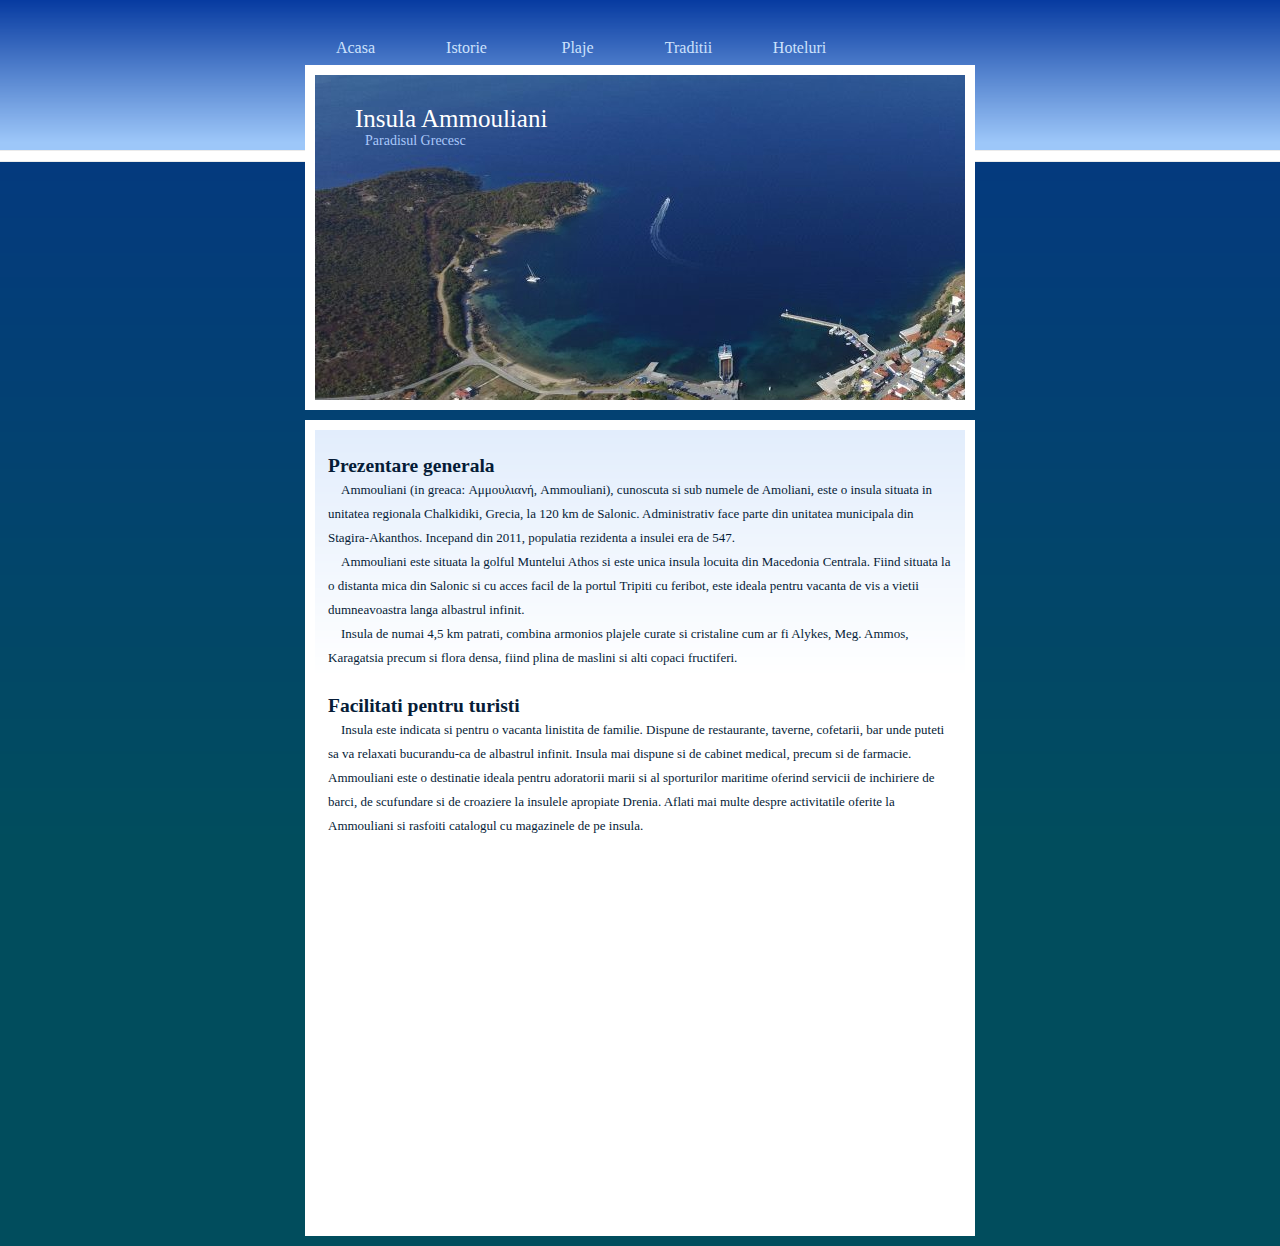
<file: My html/index.html>
<html>
	<head>
		<meta http-equiv="Content-Type" content="text/html; charset=utf-8" />
		<link rel="stylesheet" type="text/css" href="style.css" />
		<title>Insula Ammouliani</title>
		</head>

		<body>
			<div id="page">
              <div class="topNaviagationLink"><a href="index.html">Acasa</a></div>
              <div class="topNaviagationLink"><a href="istorie.html">Istorie</a></div>
              <div class="topNaviagationLink"><a href="plaje.html">Plaje</a></div>
              <div class="topNaviagationLink"><a href="traditii.html">Traditii</a></div>
              <div class="topNaviagationLink"><a href="hoteluri.html">Hoteluri</a></div>
            </div>
            <div id="mainPicture">
            	<div class="picture">
            		<div id="headerTitle">Insula Ammouliani</div>
            			 <div id="headerSubtext">Paradisul Grecesc</div>
            	</div>
            </div>
            <div class="contentBox">
            <div class="innerBox">
            <div class="contentText">
            <br><h2> Prezentare generala</h2>
            	<p>&emsp;Ammouliani (in greaca: Αμμουλιανή, Ammouliani), cunoscuta si sub numele de Amoliani, este o insula situata in unitatea regionala Chalkidiki, Grecia, la 120 km de Salonic. Administrativ face parte din unitatea municipala din Stagira-Akanthos. Incepand din 2011, populatia rezidenta a insulei era de 547.
            	</p>
            	<p>&emsp;Ammouliani este situata la golful Muntelui Athos si este unica insula locuita din Macedonia Centrala. Fiind situata la o distanta mica din Salonic si cu acces facil de la portul Tripiti cu feribot, este ideala pentru vacanta de vis a vietii dumneavoastra langa albastrul infinit.<br>&emsp;Insula de numai 4,5 km patrati, combina armonios plajele curate si cristaline cum ar fi Alykes, Meg. Ammos, Karagatsia precum si flora densa, fiind plina de maslini si alti copaci fructiferi.</p> <br>
            <h2>Facilitati pentru turisti</h2>
            	<p>&emsp;Insula este indicata si pentru o vacanta linistita de familie. Dispune de restaurante, taverne, cofetarii, bar unde puteti sa va relaxati bucurandu-ca de albastrul infinit. Insula mai dispune si de cabinet medical, precum si de farmacie. Ammouliani este o destinatie ideala pentru adoratorii marii si al sporturilor maritime oferind servicii de inchiriere de barci, de scufundare si de croaziere la insulele apropiate Drenia. Aflati mai multe despre activitatile oferite la Ammouliani si rasfoiti catalogul cu magazinele de pe insula.</p><br><br>
			<div class="mapouter"><div class="gmap_canvas"><iframe width="630" height="325" id="gmap_canvas" src="https://maps.google.com/maps?q=Ammouliani&t=&z=9&ie=UTF8&iwloc=&output=embed" frameborder="0" scrolling="no" marginheight="0" marginwidth="0"></iframe><a href="https://putlocker-is.org">putlocker</a><br><style>.mapouter{position:relative;text-align:center;height:325px;width:630px;}</style><a href="https://www.embedgooglemap.net">embed responsive google map</a><style>.gmap_canvas {overflow:hidden;background:none!important;height:325px;width:630px;}</style></div></div>
			</div></div></div>
		</section>
    </div>
</body>
</html>
</file>
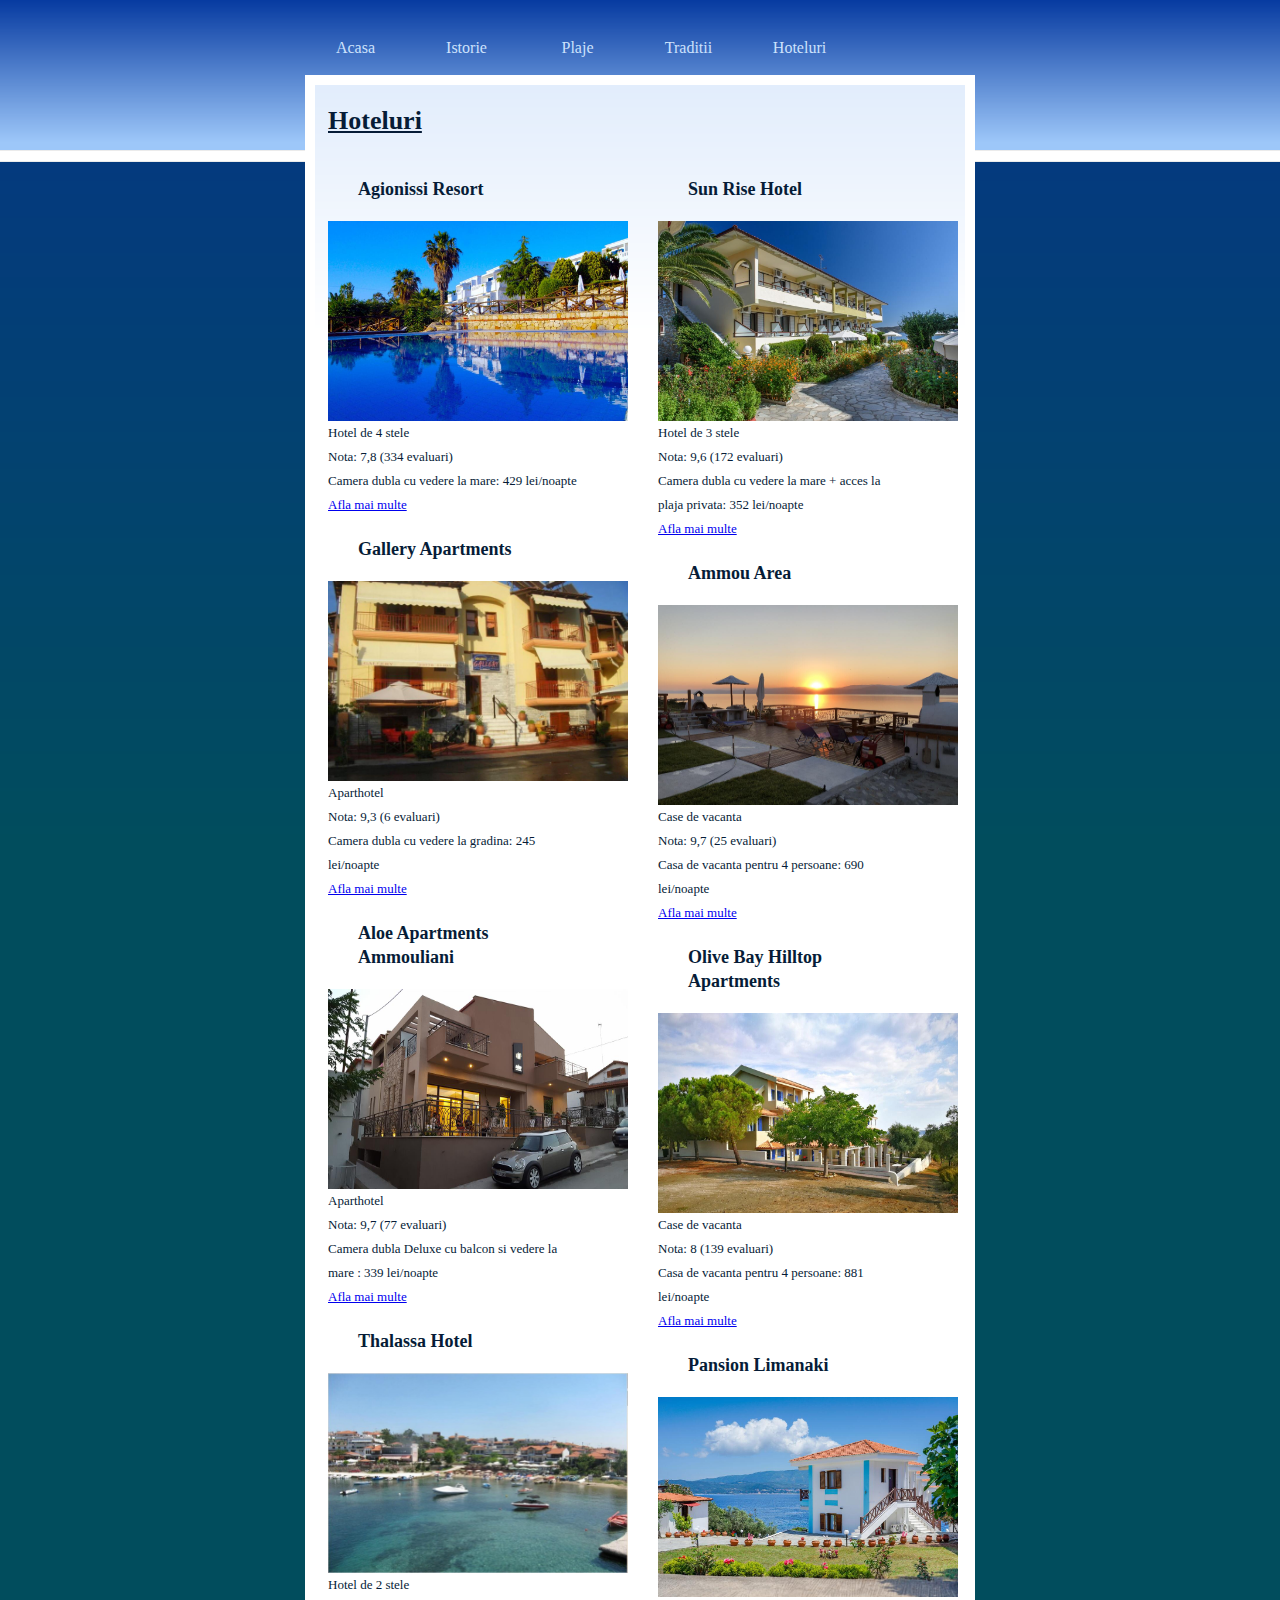
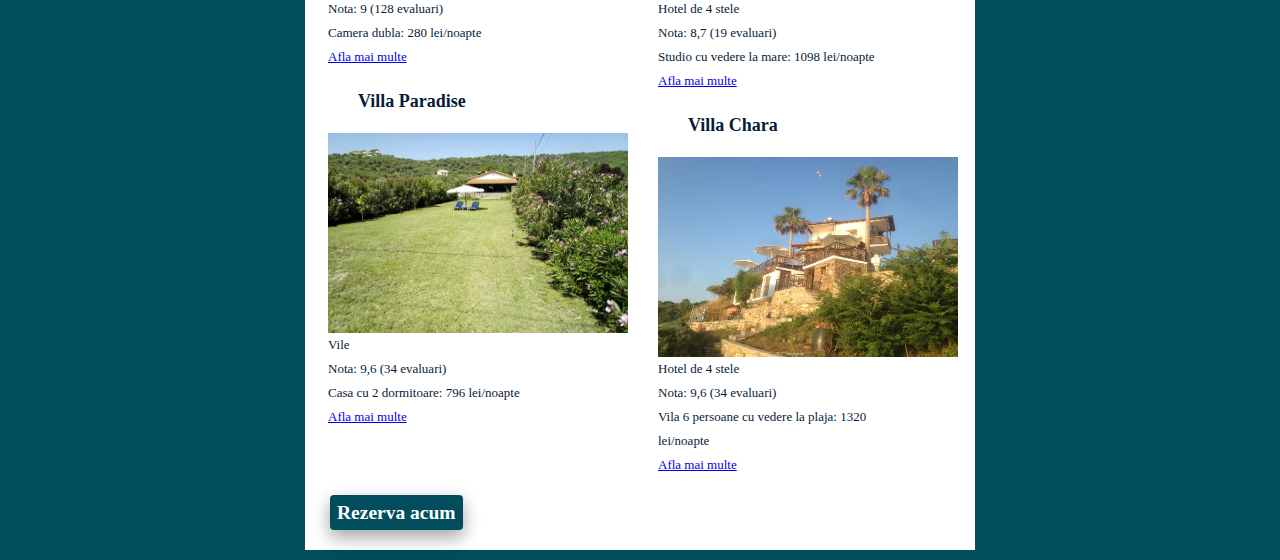
<file: My html/hoteluri.html>
<html>
	<head>
		<meta http-equiv="Content-Type" content="text/html; charset=utf-8" />
		<link rel="stylesheet" type="text/css" href="style.css" />
		<title>Insula Ammouliani</title>
	</head>

	<body>
			<div id="page">
              <div class="topNaviagationLink"><a href="index.html">Acasa</a></div>
              <div class="topNaviagationLink"><a href="istorie.html">Istorie</a></div>
              <div class="topNaviagationLink"><a href="plaje.html">Plaje</a></div>
              <div class="topNaviagationLink"><a href="traditii.html">Traditii</a></div>
              <div class="topNaviagationLink"><a href="hoteluri.html">Hoteluri</a></div>
            </div>
            <div class="contentBox">
            <div class="innerBox">
            <div class="contentText">
            
            <br><h1><u>Hoteluri</u></h1><br>
            <div id="featured-content">
            <div id="column1">
                 <h2>Agionissi Resort</h2>
                 <p><img src="AgionissiResort.jpg" width="300" height="200" alt="" /></p>
                 <p>Hotel de 4 stele<br>Nota: 7,8 (334 evaluari)<br>Camera dubla cu vedere la mare: 429 lei/noapte</p>
                 <p class="button"><a href="https://www.booking.com/hotel/gr/agionissi-resort.ro.html?aid=376393;label=bookings-name-d2AakcaZh5VCmomr9TOSVAS438094247978%3Apl%3Ata%3Ap1%3Ap22.563.000%3Aac%3Aap%3Aneg%3Afi%3Atikwd-65526620%3Alp1011833%3Ali%3Adec%3Adm%3Appccp%3DUmFuZG9tSVYkc2RlIyh9YcpDr58xwogAJgpBCuFL5yA;sid=97928f162668410c116c4bb5059a26d6;all_sr_blocks=9602210_295351491_0_41_0;checkin=2021-06-19;checkout=2021-06-20;dest_id=-813885;dest_type=city;dist=0;from_beach_key_ufi_sr=1;group_adults=2;group_children=0;hapos=1;highlighted_blocks=9602210_295351491_0_41_0;hpos=1;no_rooms=1;room1=A%2CA;sb_price_type=total;sr_order=popularity;sr_pri_blocks=9602210_295351491_0_41_0__9100;srepoch=1618736927;srpvid=81d7404f8f82005d;type=total;ucfs=1&#hotelTmpl">Afla mai multe</a></p>
             </div>
             <div id="column2">
                 <h2>Sun Rise Hotel</h2>
                 <p><img src="SunRiseHotel.jpg" width="300" height="200" alt="" /></p>
                 <p>Hotel de 3 stele<br>Nota: 9,6 (172 evaluari)<br>Camera dubla cu vedere la mare + acces la plaja privata: 352 lei/noapte</p>
                 <p class="button"><a href="https://www.booking.com/hotel/gr/sun-rise-issiiiiiiiiips.ro.html?aid=319855;label=sun-rise-issiiiiiiiiips-eQ5PtluFsD5GBEJeFqlxDAS267199011491%3Apl%3Ata%3Ap1%3Ap2%3Aac%3Aap%3Aneg%3Afi%3Atiaud-1110454565467%3Akwd-42229713372%3Alp1011833%3Ali%3Adec%3Adm%3Appccp%3DUmFuZG9tSVYkc2RlIyh9YTiRJUvwM0AZLe42zm-29mc;sid=97928f162668410c116c4bb5059a26d6;">Afla mai multe</a></p>
             </div>
             <div id="column1">
                 <h2>Gallery Apartments</h2>
                 <p><img src="GalleryApartments.jpg" width="300" height="200" alt="" /></p>
                 <p>Aparthotel<br>Nota: 9,3 (6 evaluari)<br>Camera dubla cu vedere la gradina: 245 lei/noapte</p>
                 <p class="button"><a href="https://www.booking.com/hotel/gr/gallery-ammouliani.ro.html?aid=356980;label=gog235jc-1DCAsoXEISZ2FsbGVyeS1hbW1vdWxpYW5pSDNYA2jAAYgBAZgBILgBF8gBDNgBA-gBAYgCAagCA7gCh4PwgwbAAgHSAiQ4ZDMwOTA0Yi05MmNiLTQzOTEtOWMzNy00M2MzNGMyN2UyYWTYAgTgAgE;sid=97928f162668410c116c4bb5059a26d6;dist=0&group_adults=2&group_children=0&keep_landing=1&no_rooms=1&sb_price_type=total&type=total&">Afla mai multe</a></p>
             </div>
             <div id="column2">
                 <h2>Ammou Area</h2>
                 <p><img src="AmmouArea.jpg" width="300" height="200" alt="" /></p>
                 <p>Case de vacanta<br>Nota: 9,7 (25 evaluari)<br>Casa de vacanta pentru 4 persoane: 690 lei/noapte</p>
                 <p class="button"><a href="https://www.booking.com/hotel/gr/ammou-area.ro.html?aid=376393;label=bookings-name-d2AakcaZh5VCmomr9TOSVAS438094247978%3Apl%3Ata%3Ap1%3Ap22.563.000%3Aac%3Aap%3Aneg%3Afi%3Atikwd-65526620%3Alp1011833%3Ali%3Adec%3Adm%3Appccp%3DUmFuZG9tSVYkc2RlIyh9YcpDr58xwogAJgpBCuFL5yA;sid=97928f162668410c116c4bb5059a26d6;dest_id=2823;dest_type=region;dist=0;group_adults=2;group_children=0;hapos=5;hpos=5;no_rooms=1;room1=A%2CA;sb_price_type=total;sr_order=popularity;srepoch=1618735447;srpvid=b3d43d6b94330064;type=total;ucfs=1&#hotelTmpl">Afla mai multe</a></p>
             </div>
             <div id="column1">
                 <h2>Aloe Apartments Ammouliani</h2>
                 <p><img src="AloeApartments.jpg" width="300" height="200" alt="" /></p>
                 <p>Aparthotel<br>Nota: 9,7 (77 evaluari)<br>Camera dubla Deluxe cu balcon si vedere la mare : 339 lei/noapte</p>
                 <p class="button"><a href="https://www.booking.com/hotel/gr/aloe-amoliani.ro.html?aid=376393;label=bookings-name-d2AakcaZh5VCmomr9TOSVAS438094247978%3Apl%3Ata%3Ap1%3Ap22.563.000%3Aac%3Aap%3Aneg%3Afi%3Atikwd-65526620%3Alp1011833%3Ali%3Adec%3Adm%3Appccp%3DUmFuZG9tSVYkc2RlIyh9YcpDr58xwogAJgpBCuFL5yA;sid=97928f162668410c116c4bb5059a26d6;dest_id=2823;dest_type=region;dist=0;group_adults=2;group_children=0;hapos=6;hpos=6;no_rooms=1;room1=A%2CA;sb_price_type=total;sr_order=popularity;srepoch=1618735447;srpvid=b3d43d6b94330064;type=total;ucfs=1&#hotelTmpl">Afla mai multe</a></p>
             </div>
             <div id="column2">
                 <h2>Olive Bay Hilltop Apartments</h2>
                 <p><img src="OliveBay.jpg" width="300" height="200" alt="" /></p>
                 <p>Case de vacanta<br>Nota: 8 (139 evaluari)<br>Casa de vacanta pentru 4 persoane: 881 lei/noapte</p>
                 <p class="button"><a href="https://www.booking.com/hotel/gr/ammouliani-olive-bay-hilltop-apartments.ro.html?aid=376393;label=bookings-name-d2AakcaZh5VCmomr9TOSVAS438094247978%3Apl%3Ata%3Ap1%3Ap22.563.000%3Aac%3Aap%3Aneg%3Afi%3Atikwd-65526620%3Alp1011833%3Ali%3Adec%3Adm%3Appccp%3DUmFuZG9tSVYkc2RlIyh9YcpDr58xwogAJgpBCuFL5yA;sid=97928f162668410c116c4bb5059a26d6;dest_id=2823;dest_type=region;dist=0;group_adults=2;group_children=0;hapos=7;hpos=7;no_rooms=1;room1=A%2CA;sb_price_type=total;sr_order=popularity;srepoch=1618735447;srpvid=b3d43d6b94330064;type=total;ucfs=1&#hotelTmpl">Afla mai multe</a></p>
             </div>
             <div id="column1">
                 <h2>Thalassa Hotel</h2>
                 <p><img src="ThalassaHotel.jpg" width="300" height="200" alt="" /></p>
                 <p>Hotel de 2 stele<br>Nota: 9 (128 evaluari)<br>Camera dubla: 280 lei/noapte</p>
                 <p class="button"><a href="https://www.booking.com/hotel/gr/thalassa-amoliani.ro.html?aid=376393;label=bookings-name-d2AakcaZh5VCmomr9TOSVAS438094247978%3Apl%3Ata%3Ap1%3Ap22.563.000%3Aac%3Aap%3Aneg%3Afi%3Atikwd-65526620%3Alp1011833%3Ali%3Adec%3Adm%3Appccp%3DUmFuZG9tSVYkc2RlIyh9YcpDr58xwogAJgpBCuFL5yA;sid=97928f162668410c116c4bb5059a26d6;dest_id=2823;dest_type=region;dist=0;group_adults=2;group_children=0;hapos=1;hpos=1;no_rooms=1;room1=A%2CA;sb_price_type=total;sr_order=popularity;srepoch=1618735447;srpvid=b3d43d6b94330064;type=total;ucfs=1&#hotelTmpl">Afla mai multe</a></p>
             </div>
             <div id="column2">
                 <h2>Pansion Limanaki</h2>
                 <p><img src="PansionLimanaki.jpg" width="300" height="200" alt="" /></p>
                 <p>Hotel de 4 stele<br>Nota: 8,7 (19 evaluari)<br>Studio cu vedere la mare: 1098 lei/noapte</p>
                 <p class="button"><a href="https://www.booking.com/hotel/gr/pansion-limanaki.ro.html?aid=376393;label=bookings-name-d2AakcaZh5VCmomr9TOSVAS438094247978%3Apl%3Ata%3Ap1%3Ap22.563.000%3Aac%3Aap%3Aneg%3Afi%3Atikwd-65526620%3Alp1011833%3Ali%3Adec%3Adm%3Appccp%3DUmFuZG9tSVYkc2RlIyh9YcpDr58xwogAJgpBCuFL5yA;sid=97928f162668410c116c4bb5059a26d6;dest_id=2823;dest_type=region;dist=0;group_adults=2;group_children=0;hapos=9;hpos=9;no_rooms=1;room1=A%2CA;sb_price_type=total;sr_order=popularity;srepoch=1618735447;srpvid=b3d43d6b94330064;type=total;ucfs=1&#hotelTmpl">Afla mai multe</a></p>
             </div>
             <div id="column1">
                 <h2>Villa Paradise</h2>
                 <p><img src="VillaParadise.jpg" width="300" height="200" alt="" /></p>
                 <p>Vile<br>Nota: 9,6 (34 evaluari)<br>Casa cu 2 dormitoare: 796 lei/noapte</p>
                 <p class="button"><a href="https://www.booking.com/hotel/gr/paradise-ammouliane.ro.html?aid=376393;label=bookings-name-d2AakcaZh5VCmomr9TOSVAS438094247978%3Apl%3Ata%3Ap1%3Ap22.563.000%3Aac%3Aap%3Aneg%3Afi%3Atikwd-65526620%3Alp1011833%3Ali%3Adec%3Adm%3Appccp%3DUmFuZG9tSVYkc2RlIyh9YcpDr58xwogAJgpBCuFL5yA;sid=97928f162668410c116c4bb5059a26d6;dest_id=2823;dest_type=region;dist=0;group_adults=2;group_children=0;hapos=13;hpos=13;no_rooms=1;room1=A%2CA;sb_price_type=total;sr_order=popularity;srepoch=1618735447;srpvid=b3d43d6b94330064;type=total;ucfs=1&#hotelTmpl">Afla mai multe</a></p>
             </div>
              <div id="column2">
                 <h2>Villa Chara</h2>
                 <p><img src="VillaChara.jpg" width="300" height="200" alt="" /></p>
                 <p>Hotel de 4 stele<br>Nota: 9,6 (34 evaluari)<br>Vila 6 persoane cu vedere la plaja: 1320 lei/noapte</p>
                 <p class="button"><a href="https://www.booking.com/hotel/gr/villa-chara-amoliani.ro.html?aid=376393;label=bookings-name-d2AakcaZh5VCmomr9TOSVAS438094247978%3Apl%3Ata%3Ap1%3Ap22.563.000%3Aac%3Aap%3Aneg%3Afi%3Atikwd-65526620%3Alp1011833%3Ali%3Adec%3Adm%3Appccp%3DUmFuZG9tSVYkc2RlIyh9YcpDr58xwogAJgpBCuFL5yA;sid=97928f162668410c116c4bb5059a26d6;dest_id=2823;dest_type=region;dist=0;group_adults=2;group_children=0;hapos=8;hpos=8;no_rooms=1;room1=A%2CA;sb_price_type=total;sr_order=popularity;srepoch=1618735447;srpvid=b3d43d6b94330064;type=total;ucfs=1&#hotelTmpl">Afla mai multe</a></p>
             </div> 
            </div>
            <br><h2><a href="rezervari.html" class="button_redirect">Rezerva acum</a></h2>
            </div></div></div>
		</div>
    </body>
</html>
</file>
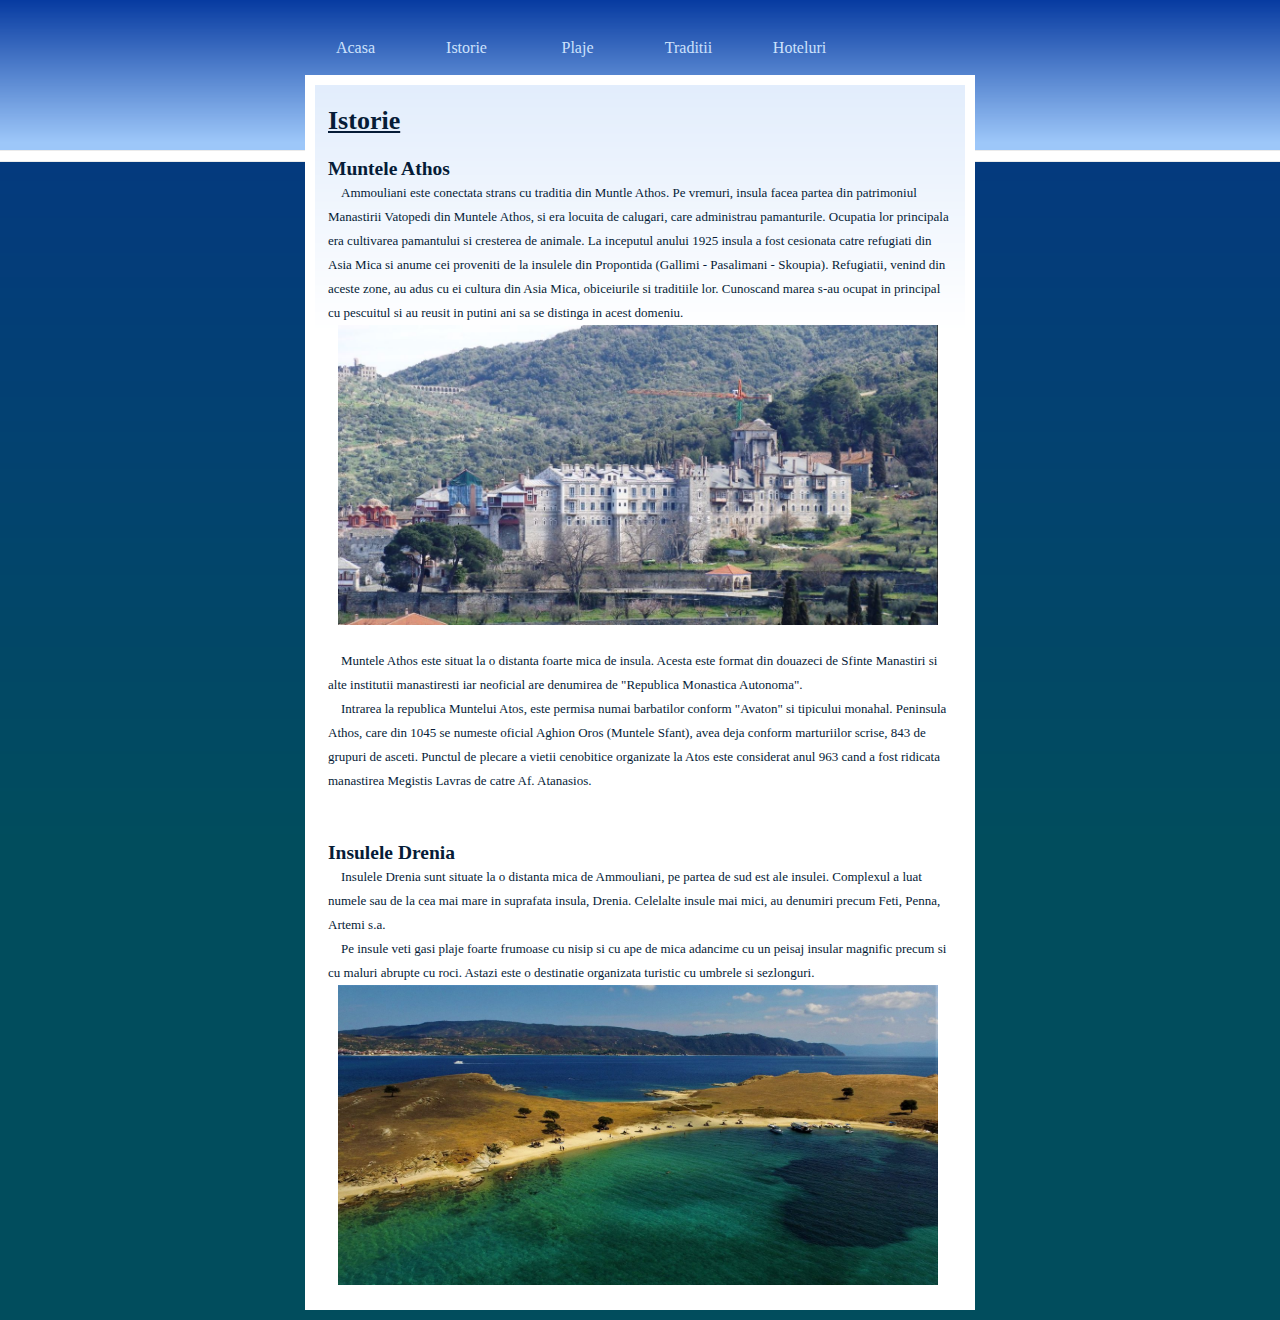
<file: My html/istorie.html>
<html>
	<head>
		<meta http-equiv="Content-Type" content="text/html; charset=utf-8" />
		<link rel="stylesheet" type="text/css" href="style.css" />
		<title>Insula Ammouliani</title>
	</head>

	<body>
			<div id="page">
              <div class="topNaviagationLink"><a href="index.html">Acasa</a></div>
              <div class="topNaviagationLink"><a href="istorie.html">Istorie</a></div>
              <div class="topNaviagationLink"><a href="plaje.html">Plaje</a></div>
              <div class="topNaviagationLink"><a href="traditii.html">Traditii</a></div>
              <div class="topNaviagationLink"><a href="hoteluri.html">Hoteluri</a></div>
            </div>
            <div class="contentBox">
            <div class="innerBox">
            <div class="contentText">
            <br><h1><u>Istorie</u></h1><br>
            <h2>Muntele Athos</h2>
            	<p>&emsp;Ammouliani este conectata strans cu traditia din Muntle Athos. Pe vremuri, insula facea partea din patrimoniul Manastirii Vatopedi din Muntele Athos, si era locuita de calugari, care administrau pamanturile. Ocupatia lor principala era cultivarea pamantului si cresterea de animale. La inceputul anului 1925 insula a fost cesionata catre refugiati din Asia Mica si anume cei proveniti de la insulele din Propontida (Gallimi - Pasalimani - Skoupia). Refugiatii, venind din aceste zone, au adus cu ei cultura din Asia Mica, obiceiurile si traditiile lor. Cunoscand marea s-au ocupat in principal cu pescuitul si au reusit in putini ani sa se distinga in acest domeniu.</p>
            	<img src="ManastireaVatopedu.jpg" alt="Manastirea Vatopedu" style="width:600px;height:300px;margin-left:10px;"><br><br>
            	<p>&emsp;Muntele Athos este situat la o distanta foarte mica de insula. Acesta este format din douazeci de Sfinte Manastiri si alte institutii manastiresti iar neoficial are denumirea de "Republica Monastica Autonoma".<br>&emsp;Intrarea la republica Muntelui Atos, este permisa numai barbatilor conform "Avaton" si tipicului monahal. Peninsula Athos, care din 1045 se numeste oficial Aghion Oros (Muntele Sfant), avea deja conform marturiilor scrise, 843 de grupuri de asceti. Punctul de plecare a vietii cenobitice organizate la Atos este considerat anul 963 cand a fost ridicata manastirea Megistis Lavras de catre Af. Atanasios.</p><br><br>
            <h2>Insulele Drenia</h2>
            	<p>&emsp;Insulele Drenia sunt situate la o distanta mica de Ammouliani, pe partea de sud est ale insulei. Complexul a luat numele sau de la cea mai mare in suprafata insula, Drenia. Celelalte insule mai mici, au denumiri precum Feti, Penna, Artemi s.a.<br>&emsp;Pe insule veti gasi plaje foarte frumoase cu nisip si cu ape de mica adancime cu un peisaj insular magnific precum si cu maluri abrupte cu roci. Astazi este o destinatie organizata turistic cu umbrele si sezlonguri.</p>
            	<img src="InsulaDrenia.jpg" alt="Insula Drenia" style="width:600px;height:300px;margin-left:10px;">
            </div></div></div>
			<div id="text_home">
			</div>
		</section>
    </div>
</body>
</html>
</file>
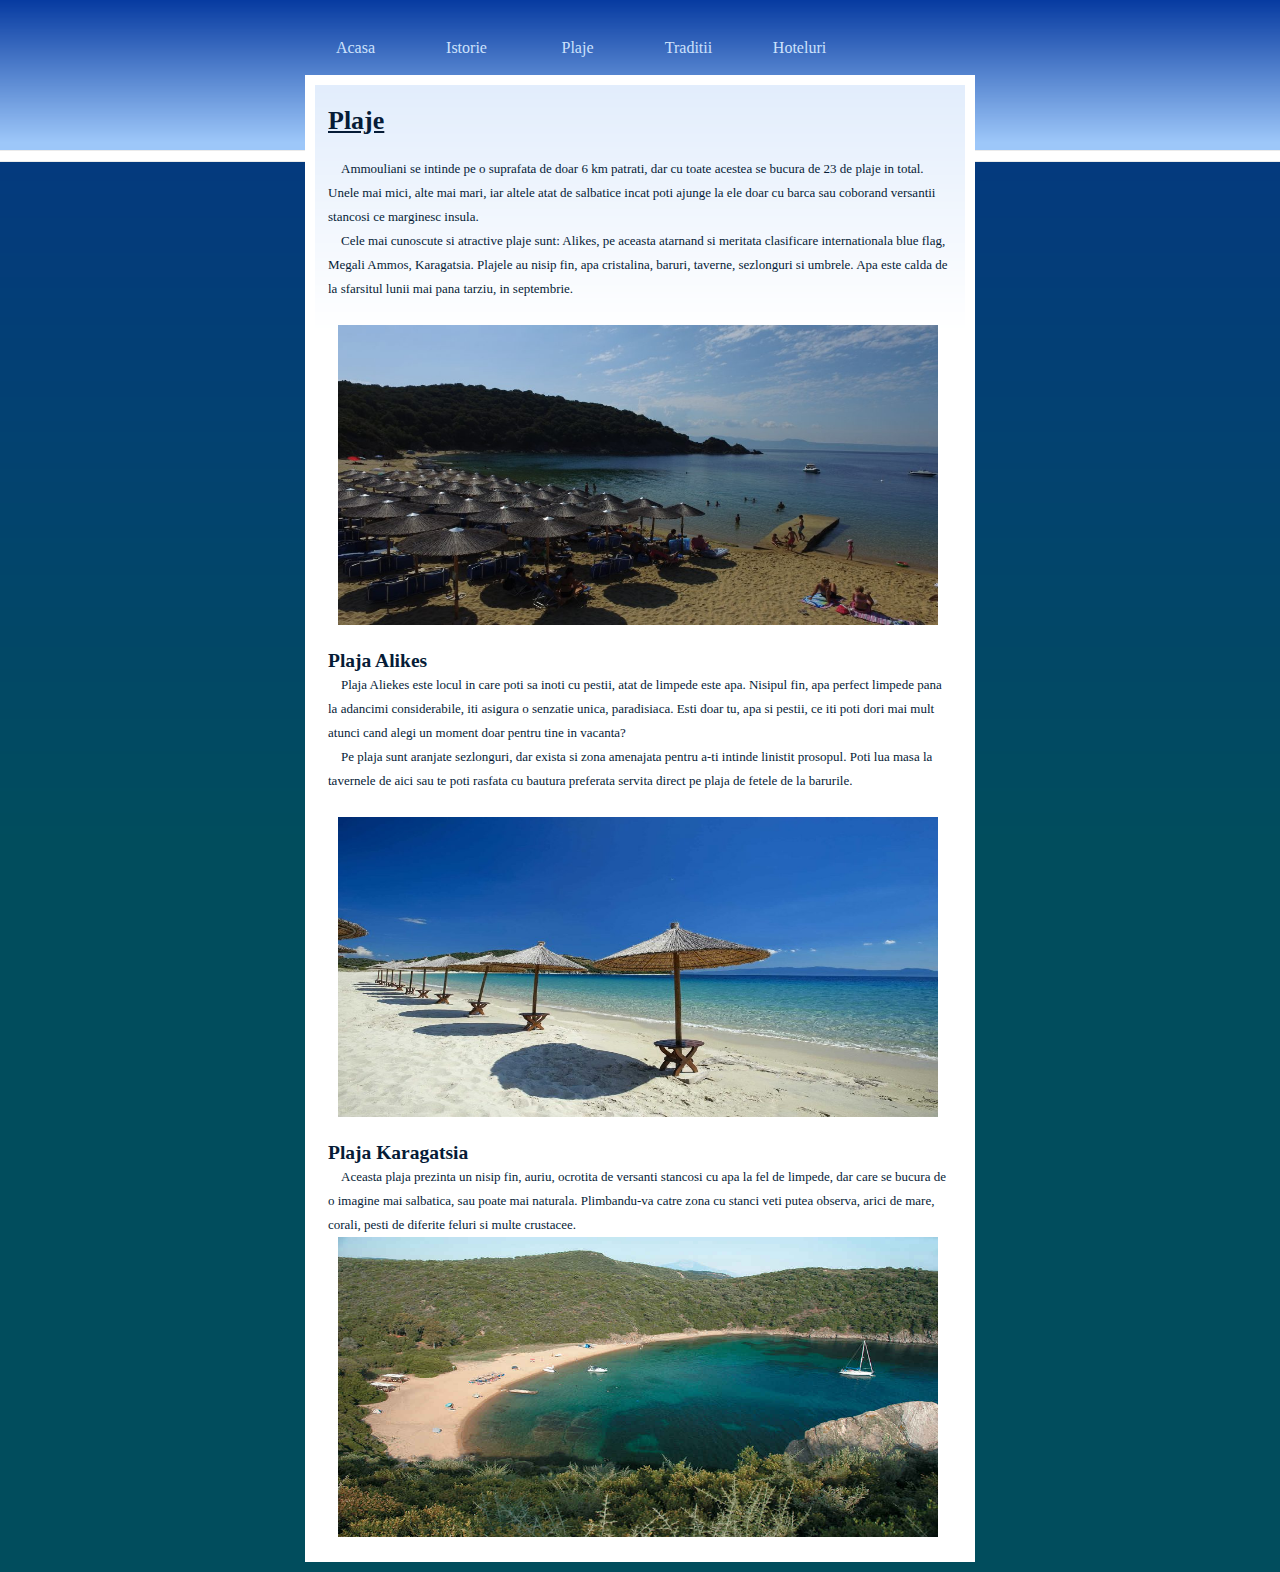
<file: My html/plaje.html>
<html>
	<head>
		<meta http-equiv="Content-Type" content="text/html; charset=utf-8" />
		<link rel="stylesheet" type="text/css" href="style.css" />
		<title>Insula Ammouliani</title>
		</head>

		<body>
			<div id="page">
              <div class="topNaviagationLink"><a href="index.html">Acasa</a></div>
              <div class="topNaviagationLink"><a href="istorie.html">Istorie</a></div>
              <div class="topNaviagationLink"><a href="plaje.html">Plaje</a></div>
              <div class="topNaviagationLink"><a href="traditii.html">Traditii</a></div>
              <div class="topNaviagationLink"><a href="hoteluri.html">Hoteluri</a></div>
            </div>

            <div class="contentBox">
            <div class="innerBox">
            <div class="contentText">
            <br>
            <h1><u>Plaje</u></h1><br>
            	<p>&emsp;Ammouliani se intinde pe o suprafata de doar  6 km patrati, dar cu toate acestea se bucura de 23 de plaje in total. Unele mai mici, alte mai mari, iar altele atat de salbatice incat poti ajunge la ele doar cu barca sau coborand versantii stancosi ce marginesc insula.<br>
&emsp;Cele mai cunoscute si atractive plaje sunt: Alikes, pe aceasta atarnand si meritata clasificare internationala blue flag, Megali Ammos, Karagatsia. Plajele au nisip fin, apa cristalina, baruri, taverne, sezlonguri si umbrele.  Apa este calda de la sfarsitul lunii mai pana tarziu, in septembrie.</p><br>
				<img src="Plaja.jpg" alt="Plaja" style="width:600px;height:300px;margin-left:10px;"><br><br>
				
				<h2>Plaja Alikes</h2>
				<p>&emsp;Plaja Aliekes este locul in care poti sa inoti cu pestii, atat de limpede este apa. Nisipul fin, apa perfect limpede pana la adancimi considerabile, iti asigura o senzatie unica, paradisiaca. Esti doar tu, apa si pestii, ce iti poti dori mai mult atunci cand alegi un moment doar pentru tine in vacanta?<br>
&emsp;Pe plaja sunt aranjate sezlonguri, dar exista si zona amenajata pentru a-ti intinde linistit prosopul. Poti lua masa la tavernele de aici sau te poti rasfata cu bautura preferata servita direct pe plaja de fetele de la barurile.</p><br>
				<img src="PlajaAlikes.jpeg" alt="Plaja Alikes" style="width:600px;height:300px;margin-left:10px;"><br><br>
				
				<h2>Plaja Karagatsia</h2>
				<p>&emsp;Aceasta plaja prezinta un nisip fin, auriu, ocrotita de versanti stancosi cu apa la fel de limpede, dar care se bucura de o imagine mai salbatica, sau poate mai naturala. Plimbandu-va catre zona cu stanci veti putea observa, arici de mare, corali, pesti de diferite feluri si multe crustacee.</p>
				<img src="PlajaKaragatsia.jpeg" alt="Plaja Karagatsia" style="width:600px;height:300px;margin-left:10px;">
            </div></div></div>
			<div id="text_home">
			</div>
		</section>
    </div>
</body>
</html>
</file>
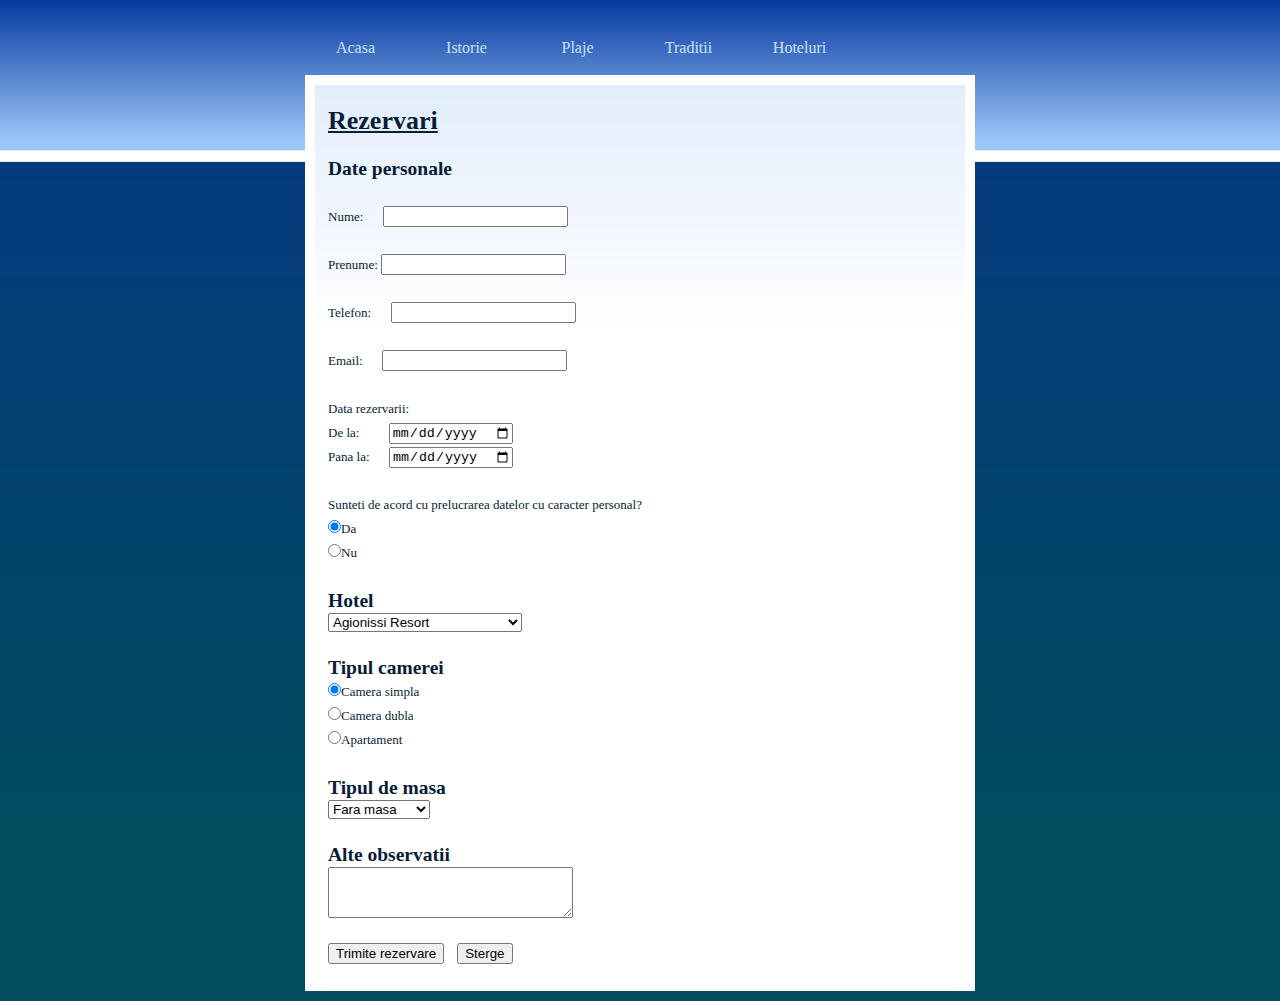
<file: My html/rezervari.html>
<html>
	<head>
		<meta http-equiv="Content-Type" content="text/html; charset=utf-8" />
		<link rel="stylesheet" type="text/css" href="style.css" />
		<title>Insula Ammouliani</title>
		</head>

		<body>
			<div id="page">
              <div class="topNaviagationLink"><a href="index.html">Acasa</a></div>
              <div class="topNaviagationLink"><a href="istorie.html">Istorie</a></div>
              <div class="topNaviagationLink"><a href="plaje.html">Plaje</a></div>
              <div class="topNaviagationLink"><a href="traditii.html">Traditii</a></div>
              <div class="topNaviagationLink"><a href="hoteluri.html">Hoteluri</a></div>
            </div>
            <div class="contentBox">
            <div class="innerBox">
            <div class="contentText">
            <br><h1><u>Rezervari</u></h1><br>
            
            <h2>Date personale</h2><br>
            <form action="hotel.php" method="POST">
            Nume: &emsp;	<input type=text name="nume" size=20 value="">
			<br><br>
			Prenume:		<input type=text name="prenume" size=20 value="">
			<br><br>
			Telefon: &emsp;	<input type=text name="telefon" size=20 value="">
			<br><br>
			Email: &emsp;	<input type=text name="email" value="">
			<br><br> Data rezervarii:<br>
			De la:&emsp;&emsp;&nbsp;<input type=date name="data_inceput" value=""><br>
			Pana la: &emsp;			<input type=date name="data_final" value="">
			<br><br>
			Sunteti de acord cu prelucrarea datelor cu caracter personal?<br>
			<input type=radio name="prelucrare_date" value="simpla" checked>Da
			<br>
			<input type=radio name="prelucrare_date" value="dubla">Nu
			<br><br>
			
			<h2>Hotel</h2> 
            <select size="1" name="hotel">
                <option value="Agionissi Resort">Agionissi Resort</option>
                <option value="Sunrise Hotel">Sunrise Hotel</option>
                <option value="Gallery Apartments">Gallery Apartments</option>
                <option value="Ammou Area">Ammou Area</option>
                <option value="Aloe Apartments Ammouliani">Aloe Apartments Ammouliani</option>
                <option value="Olive Bay Hilltop Apartments">Olive Bay Hilltop Apartments</option>
                <option value="Thalassa Hotel">Thalassa Hotel</option>
                <option value="Pansion Limanaki">Pansion Limanaki</option>
                <option value="Villa Paradise">Villa Paradise</option>
                <option value="Villa Chara">Villa Chara</option>
            </select>
            <br><br>
			<h2>Tipul camerei</h2>
			<input type=radio name="camera" value="simpla" checked>Camera simpla
			<br>
			<input type=radio name="camera" value="dubla">Camera dubla
			<br> 
			<input type=radio name="camera" value="apartament">Apartament				
			<br><br>
			
			<h2>Tipul de masa</h2>
			<select size="1" name="masa">
                <option value="Fara masa">Fara masa</option>
                <option value="Mic dejun">Mic dejun</option>
                <option value="Pranz">Pranz</option>
                <option value="Cina">Cina</option>
                <option value="Toate mesele">Toate mesele</option>
            </select>
			<br><br>
			<h2>Alte observatii</h2>
			<textarea rows=3 name="obs" cols="28" value=""></textarea></font>
			<br><br>	 
			<font face="Calibri">	 
			    <input type=submit value="Trimite rezervare">&emsp;<input type=reset value="Sterge">
			</font>	
			<br>
			</p>	
		</form>
     </div>
            </div></div></div>
			<div id="text_home">
			</div>
		</section>
    </div>
</body>
</html>
</file>
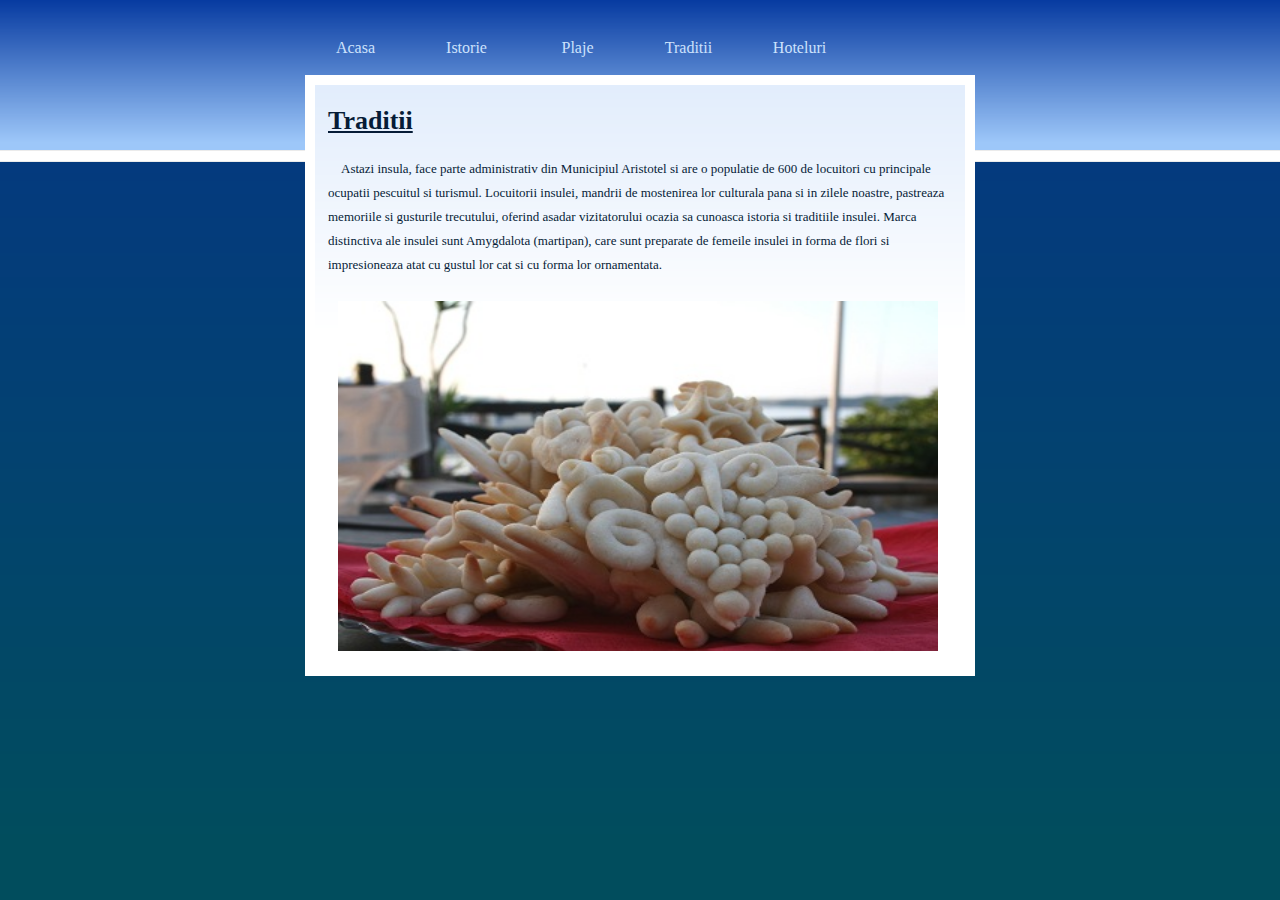
<file: My html/traditii.html>
<html>
	<head>
		<meta http-equiv="Content-Type" content="text/html; charset=utf-8" />
		<link rel="stylesheet" type="text/css" href="style.css" />
		<title>Insula Ammouliani</title>
		</head>

		<body>
			<div id="page">
              <div class="topNaviagationLink"><a href="index.html">Acasa</a></div>
              <div class="topNaviagationLink"><a href="istorie.html">Istorie</a></div>
              <div class="topNaviagationLink"><a href="plaje.html">Plaje</a></div>
              <div class="topNaviagationLink"><a href="traditii.html">Traditii</a></div>
              <div class="topNaviagationLink"><a href="hoteluri.html">Hoteluri</a></div>
            </div>

            <div class="contentBox">
            <div class="innerBox">
            <div class="contentText">
            <br>
            <h1><u>Traditii</u></h1><br>
            	<p>&emsp;Astazi insula, face parte administrativ din Municipiul Aristotel si are o populatie de 600 de locuitori cu principale ocupatii pescuitul si turismul. Locuitorii insulei, mandrii de mostenirea lor culturala pana si in zilele noastre, pastreaza memoriile si gusturile trecutului, oferind asadar vizitatorului ocazia sa cunoasca istoria si traditiile insulei. Marca distinctiva ale insulei sunt Amygdalota (martipan), care sunt preparate de femeile insulei in forma de flori si impresioneaza atat cu gustul lor cat si cu forma lor ornamentata.</p><br>
				<img src="Traditii.jpg" alt="Traditii" style="width:600px;height:350px;margin-left:10px;">
            </div></div></div>
			<div id="text_home">
			</div>
		</section>
    </div>
</body>
</html>
</file>
<file: My html/style.css>
body {
	margin: 0;
	padding: 0;
	text-align: left;
	font-family:"Adobe Garamond Pro Bold", Georgia, "Times New Roman", Times, serif;
	font-size: 13px;
	color: #061C37;
	background: #014D5D url(background.png);
	background-repeat:repeat-x;
}
*
{
  margin: 0 auto 0 auto;
 text-align:left;}

#page
{
  display: block; 
  height:auto;
  position: relative; 
  overflow: hidden; 
  width: 670px;
}

.topNaviagationLink
{
text-align:center;
position:relative;
margin-top:30px;
font-size:16px;
margin-left:-10px;
width:121px;
height: 35px;
line-height: 35px;
float:left;
color:#CEEAEE;
font-family:"Adobe Garamond Pro Bold", Georgia, "Times New Roman", Times, serif;
}


.topNaviagationLink a
{
text-decoration:none;
color:#CDE2FC;
}

.topNaviagationLink a:hover
{
text-align:center;
border-bottom: none;
color:#0C61C9;
display: inline-block;
opacity: 0.8;
transition: 0.7s;
width:121px;
height: 35px;
line-height: 35px;
background-image:url(tab.png);
}

.topNavigationLink:hover {opacity: 0.4}

#mainPicture
{
width:670px;
height:345px;
background-color:#FFFFFF;
}

#mainPicture
{
width:670px;
height:345px;
background-color:#FFFFFF;
}

#mainPicture .picture
{
position:relative;
width:650px;
height:325px;
top:10px;
background-image:url(Ammouliani.png);
background-repeat:no-repeat;
margin-left:10px;
}

#headerTitle
{
position:relative;
top:30px;
left:40px;
font-size:25px;
color:#FFFFFF;
font-family:"Adobe Garamond Pro Bold", Georgia, "Times New Roman", Times, serif;
}

#headerSubtext
{
position:relative;
top:30px;
left:50px;
font-size:14px;
color:#A9C8FA;
font-family:"Adobe Garamond Pro Bold", Georgia, "Times New Roman", Times, serif;
}

.button_redirect{
  background-color: #014D5D;
  border-radius: 4px;
  box-shadow: 0 8px 16px 0 rgba(0,0,0,0.19), 0 6px 20px 0 rgba(0,0,0,0.2);
  border: 7px;
  color: white;
  padding: 7px 7px;
  text-decoration: none;
  margin: 4px 2px;
  cursor: pointer;
}

.contentBox
{
width:670px;
height:auto;
background-color:#FFFFFF;
margin-top:10px;
}

.contentBox .innerBox
{
position:relative;
width:650px;
height:auto;
top:10px;
margin-left:10px;
background-image:url(content_back.png);
background-repeat:repeat-x;
padding-bottom:35px;
}

.contentTitle
{
font-size:19px;
margin-bottom:0px;
padding-top:18px;
margin-left:15px;
margin-top:15px;
}

.contentText
{
font-size:13px;
line-height:24px;
margin-left:13px;
margin-right:13px;
}

#footer {

width: 670px;
height:16px;
background: url(footer.png) no-repeat;
text-align:center;
font-size:9px;
font-family:Arial, Helvetica, sans-serif;
color:#386172;
padding-top:5px;
}

#featured-content {
	overflow: auto;
	width: 650px;
	margin: 0px auto;
	
}

#featured-content h2 {
	padding: 0px 0px 20px 30px;
	font-size: 18px;
}

#featured-content #column1 {
	float: left;
	width: 250px;
	margin-left: 0px;
	margin-right: 0px;
	padding: 20px 0px 0px 0px;
}

#featured-content #column2 {
	float: right;
	width: 250px;
	margin-left: 0px;
	margin-right: 70px;
	padding: 20px 0px 0px 0px;
}

#footer a
{
text-decoration:none;
font-size:9px;
color:#386172;
}

html, body {
text-align: center;
}
p {text-align: left;}
</file>
